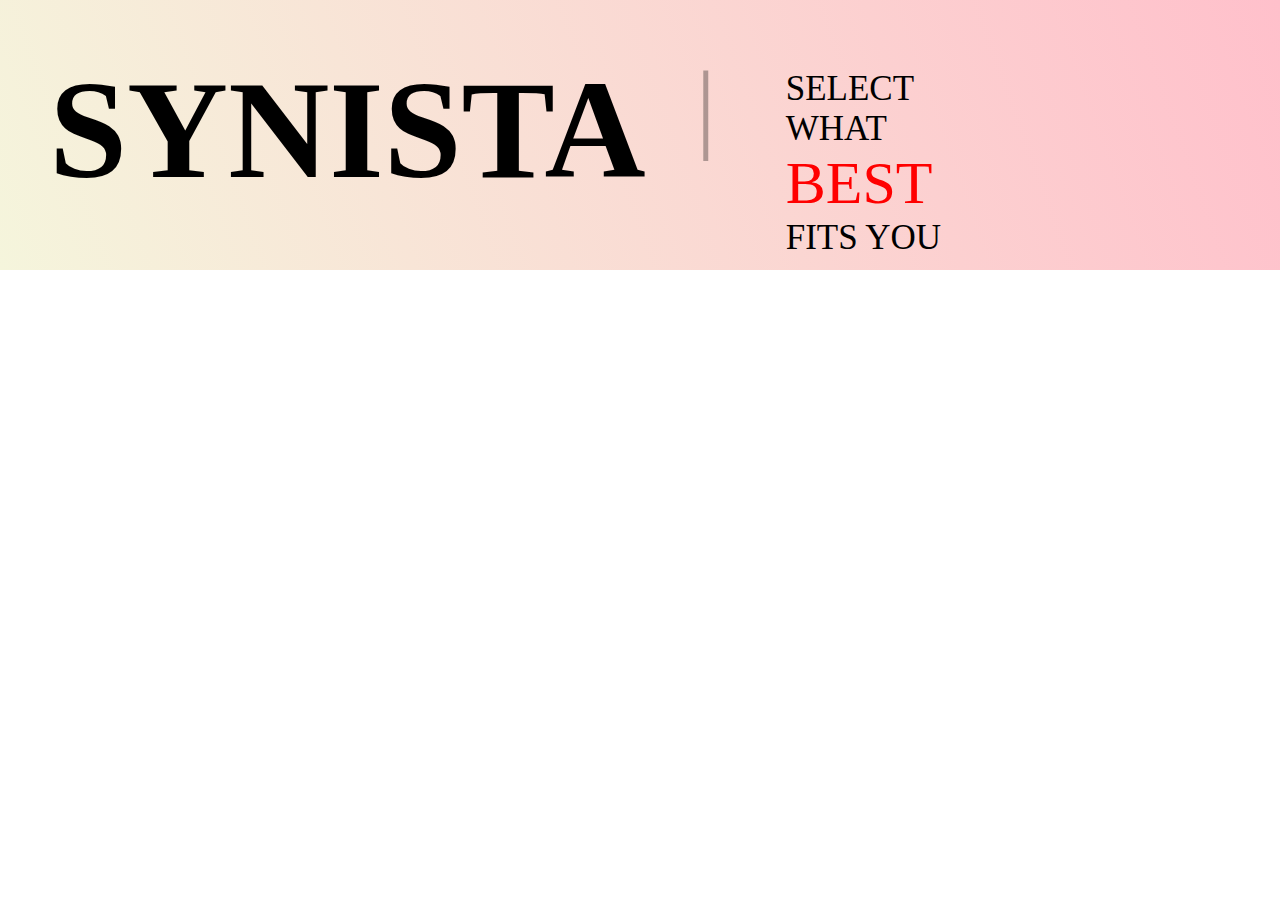
<file: templates/disciplinary.html>
<html>
    <head>
        <title>RECOMMENDATION</title>
        <link rel="stylesheet" href="disciplinary.css">
        <!--<script src="code1.js"></script>-->
        <style>
            *{
                margin:0%;
                padding:0%;
            }
        </style>
    </head>
    <body>
        <div class="back">
            <div class="header">
                <div class ="banner">    
                <div class="name">
                    <h1>SYNISTA</h1>
                </div>
            <div class="line">|</div>
            <div class="years">SELECT WHAT <br><span>BEST</span> FITS YOU</div>
            </div>
            </div>
        </div>
</file>
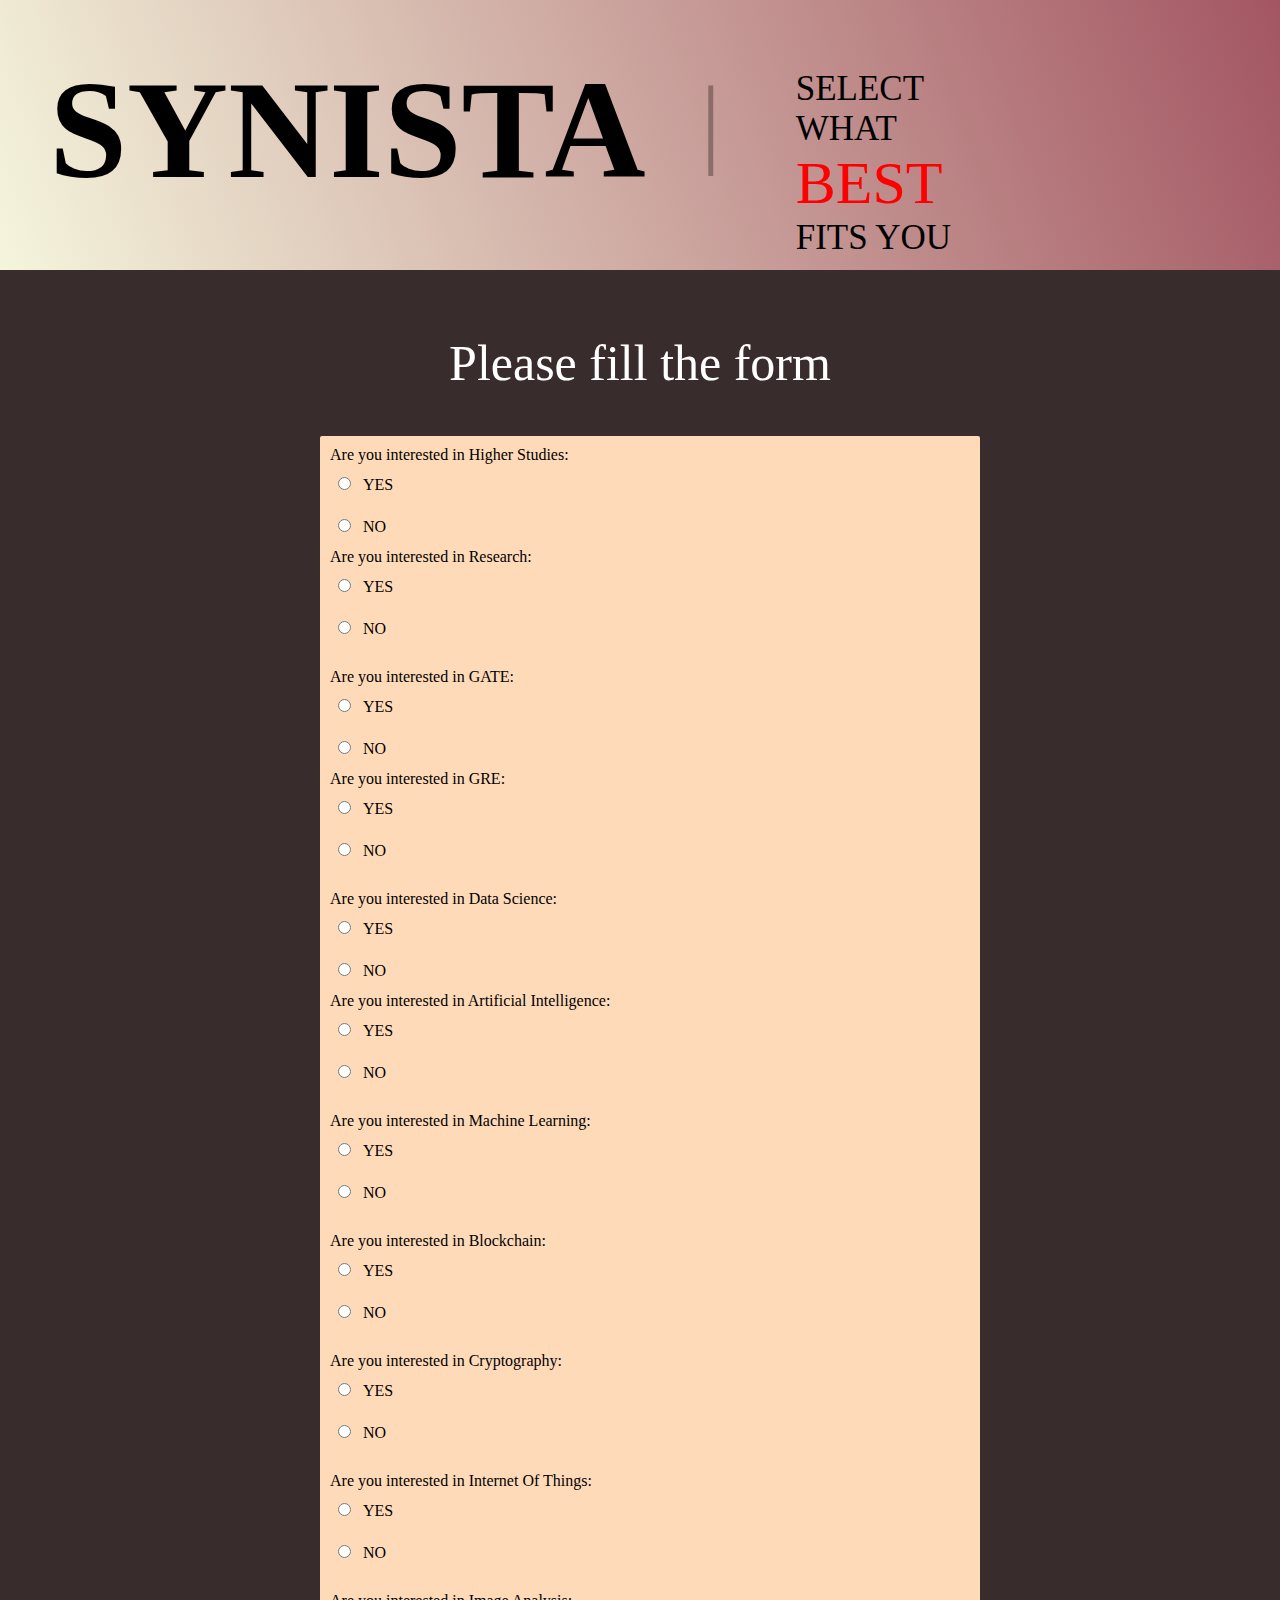
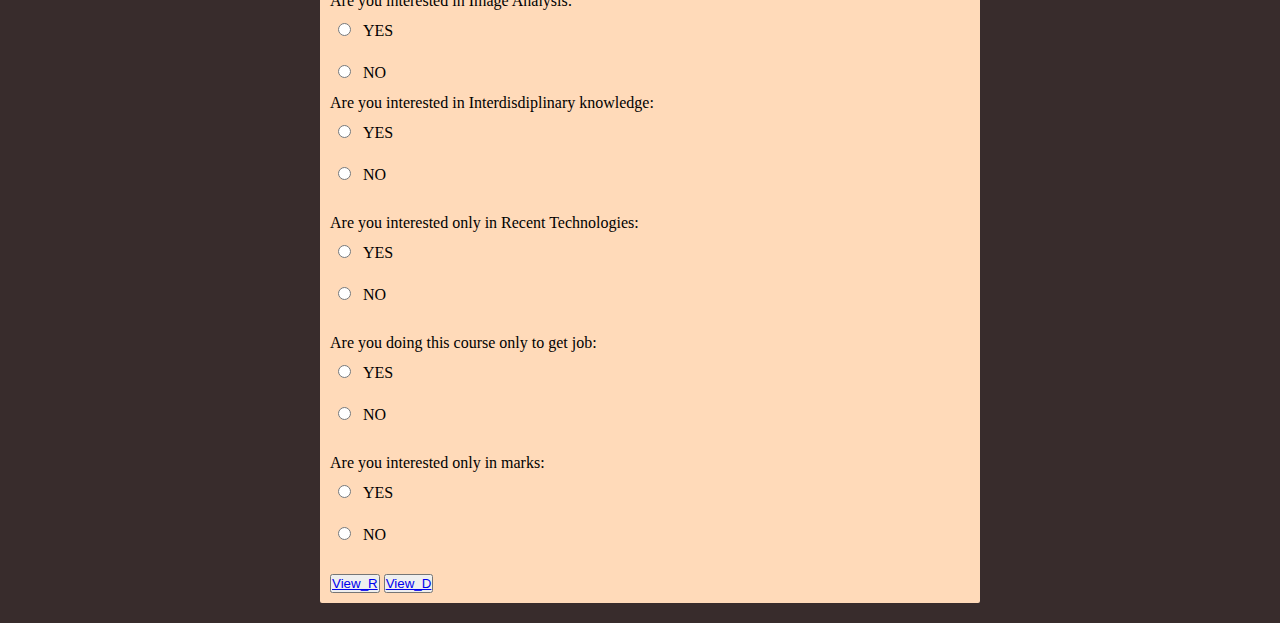
<file: templates/form.html>
<html>
    <head>
        <title>RECOMMENDATION FORM</title>
        <link rel="stylesheet" href="form.css">
        <!-- <script src="form.js"></script> -->
        <style>
          *{
              margin:0%;
              padding:0%;
            }
        </style>
    </head>
    <body>
      <div class="back">
        <div class="header">
            <div class ="banner">
                
                <div class="name">
                    <h1>SYNISTA</h1>
                </div>
                <div class="line">|</div>
                <div class="years">SELECT WHAT <br><span>BEST</span> FITS YOU</div>
            </div>
          </div>
        </div>
        <div class="back1">
          <div class="title">
          Please fill the form
        </div>
        <div class="container">
            <form id="form" name="abc" class="formrec" action="{url_for('View_R')}" method='post'>
                  
                  <!-- <p id="output"></p> -->
                  <p>Are you interested in Higher Studies:</p>
                  <input type="radio" id="hs" name="hs" value="1">
                  <label for="yes">YES</label><br>
                  <input type="radio" id="hs" name="hs" value="0">
                  <label for="no">NO</label><br>

                  <p required>Are you interested in Research:</p>
                  <input type="radio" id="rs" name="rs" value="1">
                  <label for="yes">YES</label><br>
                  <input type="radio" id="rs" name="rs" value="0">
                  <label for="no">NO</label><br>
                  <!-- <p id="ors"></p> -->
                  <br>

                  <p>Are you interested in GATE:</p>
                  <input type="radio" id="gt" name="gt" value="1">
                  <label for="yes">YES</label><br>
                  <input type="radio" id="gt" name="gt" value="0">
                  <label for="no">NO</label><br>
  
                  <p>Are you interested in GRE:</p>
                  <input type="radio" id="ge" name="ge" value="1">
                  <label for="yes">YES</label><br>
                  <input type="radio" id="ge" name="ge" value="0">
                  <label for="no">NO</label><br>

                  <br>
                  <p>Are you interested in Data Science:</p>
                  <input type="radio" id="ds" name="ds" value="1">
                  <label for="yes">YES</label><br>
                  <input type="radio" id="ds" name="ds" value="0">
                  <label for="no">NO</label><br>

                  <p>Are you interested in Artificial Intelligence:</p>
                  <input type="radio" id="ai" name="ai" value="1">
                  <label for="yes">YES</label><br>
                  <input type="radio" id="ai" name="ai" value="0">
                  <label for="no">NO</label><br>
                  <!-- <p id="oai"></p> -->
                  <br>
                  <p>Are you interested in Machine Learning:</p>
                  <input type="radio" id="ml" name="ml" value="1">
                  <label for="yes">YES</label><br>
                  <input type="radio" id="ml" name="ml" value="0">
                  <label for="no">NO</label><br>
                  <!-- <p id="oml"></p> -->
                  <br>
                  <p>Are you interested in Blockchain:</p>
                  <input type="radio" id="bc" name="bc" value="1">
                  <label for="yes">YES</label><br>
                  <input type="radio" id="bc" name="bc" value="0">
                  <label for="no">NO</label><br>
                  
                  <!-- <p id="ods"></p> -->
                  <br>
                  <p>Are you interested in Cryptography:</p>
                  <input type="radio" id="cr" name="cr" value="1">
                  <label for="yes">YES</label><br>
                  <input type="radio" id="cr" name="cr" value="0">
                  <label for="no">NO</label><br>
                  <!-- <p id="ocr"></p> -->
                  <!-- <p id="obc"></p> -->
                  <br>
                  <p>Are you interested in Internet Of Things:</p>
                  <input type="radio" id="iot" name="iot" value="1">
                  <label for="yes">YES</label><br>
                  <input type="radio" id="iot" name="iot" value="0">
                  <label for="no">NO</label><br>
                  <!-- <p id="oiot"></p> -->
                  <br>
                  <p>Are you interested in Image Analysis:</p>
                  <input type="radio" id="ia" name="ia" value="1">
                  <label for="yes">YES</label><br>
                  <input type="radio" id="ia" name="ia" value="0">
                  <label for="no">NO</label><br>

                  <p>Are you interested in Interdisdiplinary knowledge:</p>
                  <input type="radio" id="ik" name="ik" value="1">
                  <label for="yes">YES</label><br>
                  <input type="radio" id="ik" name="ik" value="0">
                  <label for="no">NO</label><br>
                  
                  <br>
                  <p>Are you interested only in Recent Technologies:</p>
                  <input type="radio" id="rt" name="rt" value="1">
                  <label for="yes">YES</label><br>
                  <input type="radio" id="rt" name="rt" value="0">
                  <label for="no">NO</label><br>
                
                  <br>
                  <p>Are you doing this course only to get job:</p>
                  <input type="radio" id="jb" name="jb" value="1">
                  <label for="yes">YES</label><br>
                  <input type="radio" id="jb" name="jb" value="0">
                  <label for="no">NO</label><br>

                  <br>
                  <p>Are you interested only in marks:</p>
                  <input type="radio" id="mk" name="mk" value="1">
                  <label for="yes">YES</label><br>
                  <input type="radio" id="mk" name="mk" value="0">
                  <label for="no">NO</label><br>



                  <!-- <p id="oia"></p> -->
                  <br>
                  <!-- <button>View_R</button>
                  <button>View_D</button> -->
                  <!-- <button onclick="getValue()">View_D</button> -->
                  
                  <button type ="submit"><a href="reading.html" target="_blank">View_R</a></button>
                  
                  <button type ="submit" ><a href="disciplinary.html" target="_blank">View_D</a></button>
            </form>
            <!-- <script type="text/javascript">
              function myfunc(event){
                //event.preventDefault();
                var nam=document.getElementById('fname').value;
                var q1= document.querySelector('input[name="hs"]:checked').value;
                var q2= document.querySelector('input[name="rs"]:checked').value;
                var q3= document.querySelector('input[name="gt"]:checked').value;
                var q4= document.querySelector('input[name="ge"]:checked').value;
                var q5= document.querySelector('input[name="ds"]:checked').value;
                var q6= document.querySelector('input[name="ai"]:checked').value;
                var q7= document.querySelector('input[name="ml"]:checked').value;
                var q8= document.querySelector('input[name="bc"]:checked').value;
                var q9= document.querySelector('input[name="cr"]:checked').value;
                var q10= document.querySelector('input[name="iot"]:checked').value;
                var q11= document.querySelector('input[name="ia"]:checked').value;
                var q12= document.querySelector('input[name="ik"]:checked').value;
                var q13= document.querySelector('input[name="rt"]:checked').value;
                var q14= document.querySelector('input[name="jb"]:checked').value;
                var q15= document.querySelector('input[name="mk"]:checked').value;
                // var q1=document.getElementById("rs").value;
                // var q2=document.getElementById("ai").value;
                // var q3=document.getElementById("ml").value;
                // var q4=document.getElementById("ds").value;
                // var q5=document.getElementById("cr").value;
                // var q6=document.getElementById("bc").value;
                // var q7=document.getElementById("iot").value;
                // var q8=document.getElementById("ia").value;

                // q1.checked ? rs="YES": rs="NO";
                // q2.checked ? ai="YES": ai="NO";
                // q3.checked ? ml="YES": ml="NO";
                // q4.checked ? ds="YES": ds="NO";
                // q5.checked ? cr="YES": cr="NO";
                // q6.checked ? bc="YES": bc="NO";
                // q7.checked ? iot="YES": iot="NO";
                // q8.checked ? ia="YES": ia="NO";
                localStorage.setItem('Is_fname',nam);
                localStorage.setItem('Is_hs', q1);
                localStorage.setItem('Is_rs', q2);
                localStorage.setItem('Is_gt', q3);
                localStorage.setItem('Is_ge', q4);
                localStorage.setItem('Is_ds', q5);
                localStorage.setItem('Is_ai', q6);
                localStorage.setItem('Is_ml', q7);
                localStorage.setItem('Is_bc', q8);
                localStorage.setItem('Is_cr', q9);
                localStorage.setItem('Is_iot', q10);
                localStorage.setItem('Is_ia', q11);
                localStorage.setItem('Is_ik', q12);
                localStorage.setItem('Is_rt', q13);
                localStorage.setItem('Is_jb', q14);
                localStorage.setItem('Is_mk', q15);
              }

              <button type ="submit" onclick="myfunc(event)" required><a href="reading.html" target="_blank">View_R</a></button>
                  
                  <button onclick="myfunc(event)"><a href="disciplinary.html" target="_blank">View_D</a></button>
                  
            </script> -->
          </div>
        </div>
    </body>
</html>



 <!--onclick="ans(event)"-->
</file>
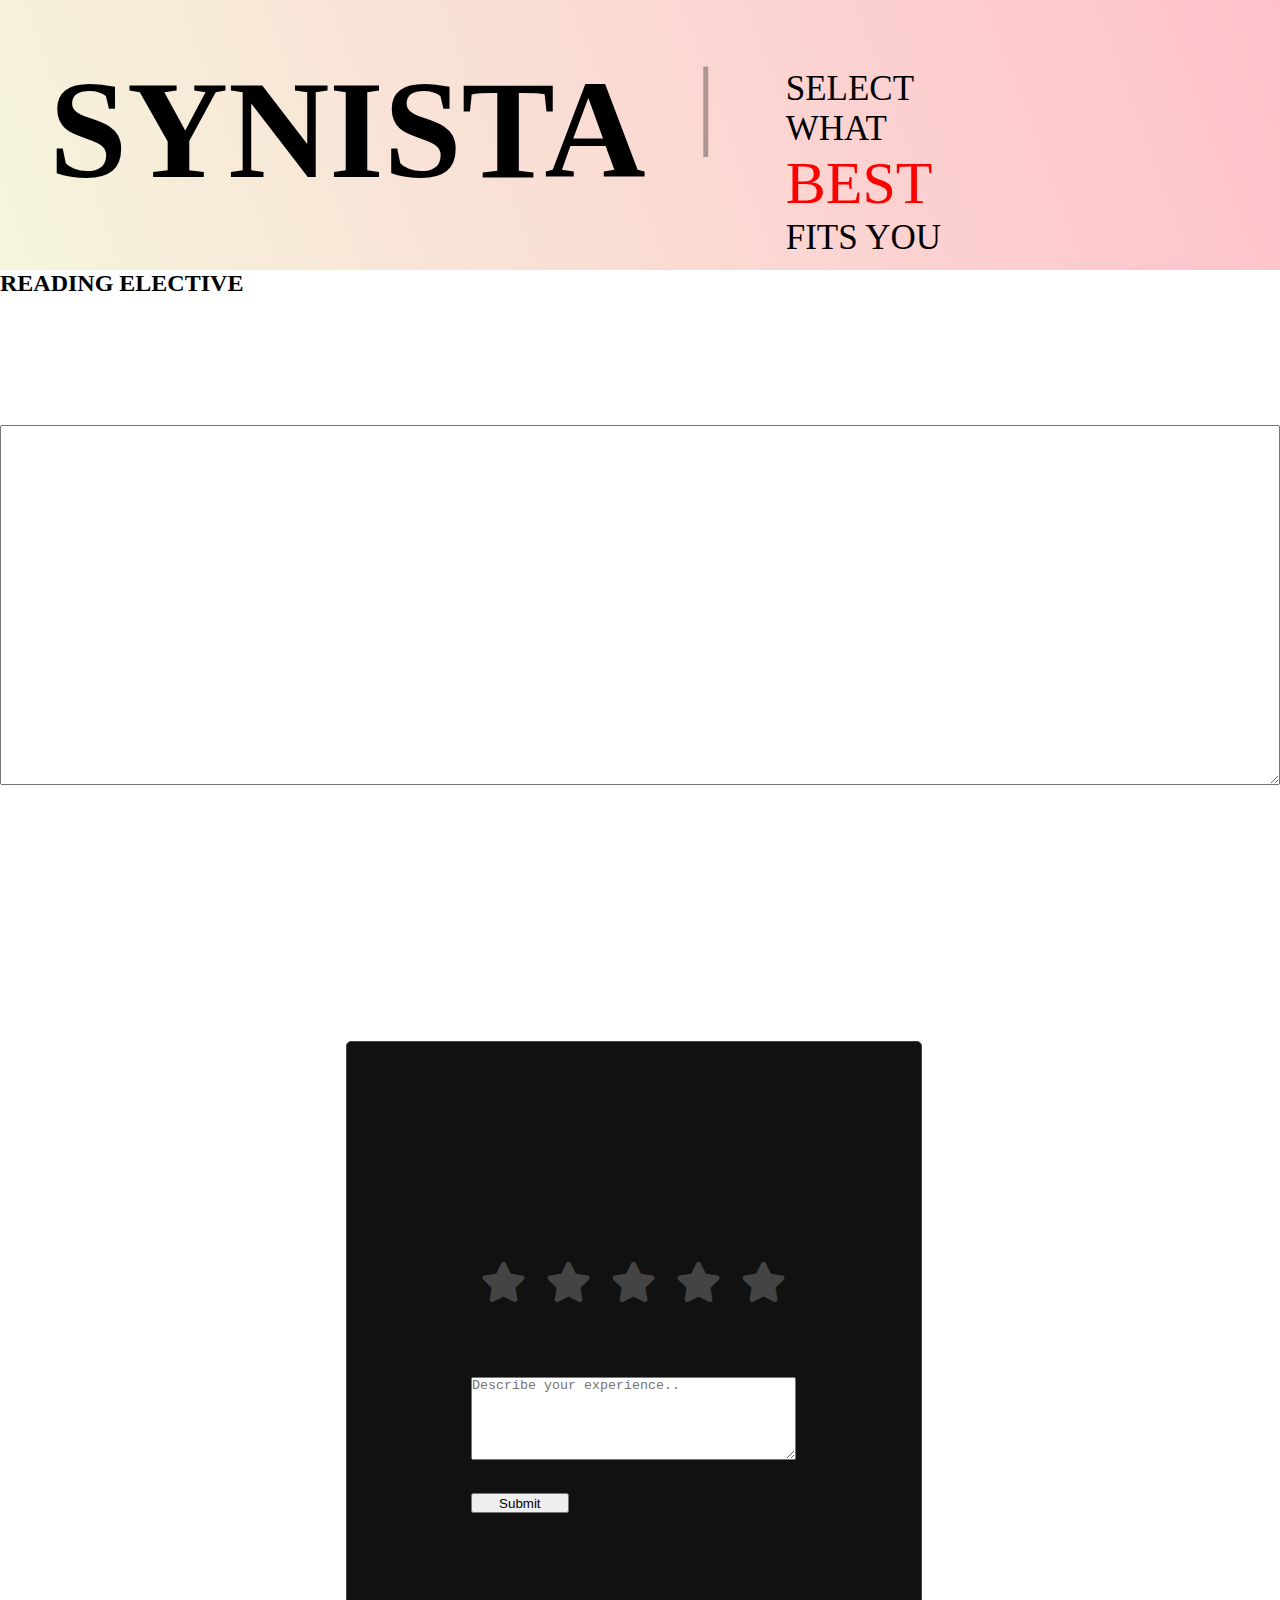
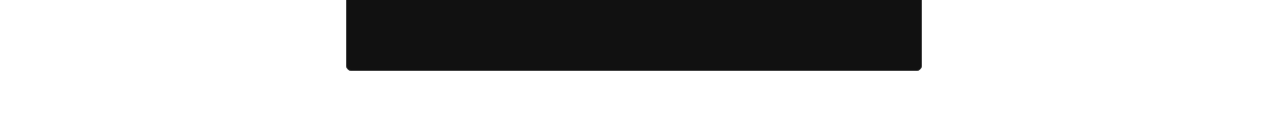
<file: templates/reading.html>
<html>
    <head>
        <link rel="stylesheet" href="reading.css">
        <!--<script src="code1.js"></script>-->
        <meta charset="utf-8">
        <title>Reading Elective</title>
        <link rel="stylesheet" href="https://cdnjs.cloudflare.com/ajax/libs/font-awesome/5.15.3/css/all.min.css"/>
        <style>
            *{
                margin:0%;
                padding:0%;
            }
        </style>
    </head>
    <body>
        <div class="back">
            <div class="header">
                <div class ="banner">    
                <div class="name">
                    <h1>SYNISTA</h1>
                </div>
            <div class="line">|</div>
            <div class="years">SELECT WHAT <br><span>BEST</span> FITS YOU</div>
            </div>
            </div>
        </div> 
      <div class="tb">
        <h2>READING ELECTIVE</h2>
        <textarea cols="30" name="d" style= "margin-top: 10%; height:40%; width: 100%;"></textarea>
      </div>
     <div class="container">
      <div class="post" name="post">
        <div class="text">Thanks for rating us!</div>
        <div class="edit">EDIT</div>
      </div>
      <div class="star-widget" name="star-widget">
        <input type="radio" name="rate" id="rate-5" value="5" >
        <label for="rate-5" class="fas fa-star"></label>
        <input type="radio" name="rate" id="rate-4" value="4">
        <label for="rate-4" class="fas fa-star"></label>
        <input type="radio" name="rate" id="rate-3" value="3">
        <label for="rate-3" class="fas fa-star"></label>
        <input type="radio" name="rate" id="rate-2" value="2">
        <label for="rate-2" class="fas fa-star"></label>
        <input type="radio" name="rate" id="rate-1" value="1">
        <label for="rate-1" class="fas fa-star"></label>
        <form action="#">
          <header></header>
          <div class="box">
            <textarea cols="30" name="desc" style= "margin-top: 10%; height:40%; width: 100%;" placeholder="Describe your experience.."></textarea>
          </div>
          <div class="btn" name="button">
            <button type="submit" onclick="myfunc(event)" style= "margin-top: 10%; height:10%; width: 30%;" >Submit</button>
          </div>
        </form>
      </div>
    </div>
    <script>
        const btn = document.querySelector("button");
        const post = document.querySelector(".post");
        const widget = document.querySelector(".star-widget");
        const editBtn = document.querySelector(".edit");
        btn.onclick = ()=>{
          widget.style.display = "none";
          post.style.display = "block";
          editBtn.onclick = ()=>{
            widget.style.display = "block";
            post.style.display = "none";
          }
          return false;
        }
      </script>
    </body>
</html>
</file>
<file: templates/disciplinary.css>
.back{
    background: linear-gradient(70deg, beige, pink);
    overflow: hidden;

}
.header{
    display:flex;
    justify-content:flex-start;
    height:30%;
    width:100%;
}
.header>.banner{
    height:25%;
    width:80%;
    display:flex;
    justify-content:flex-start;
    margin:0.5%;
    padding:1%;
}
.header>.banner>.years{
    font-size:35px;
    color:black;
    height:90%;
    width:40%;
    top:80px;
    padding:50px;
}
.years>span{
    color:red;
    font-size:60px;
}

.header>.banner>.name{
    font-weight: bolder;
    top:0px;
    left:30%;
    padding:30px;
    text-align:left;
    font-size:70px;
}
 .header>.banner> .line{
    color:black;
    margin:10px;
    padding:10px;
    top:15%;
    position:relative;
    font-size:100px;
    height:90%;
    opacity:0.3;
}
.heading{
    top:5px;
    /*margin-top:5%;*/
    text-align:center;
    color:black;
    font-size:50px;
}
</file>
<file: templates/form.css>
.back{
    background: linear-gradient(70deg, beige, rgb(163, 86, 98));
    overflow: hidden;

}
.header{
    display:flex;
    justify-content:flex-start;
    height:30%;
    width:100%;
}
.header>.banner{
    height:25%;
    width:80%;
    display:flex;
    justify-content:flex-start;
    margin:0.5%;
    padding:1%;
}
.header>.banner>.years{
    font-size:35px;
    color:black;
    height:90%;
    width:40%;
    top:80px;
    padding:50px;
}
.years>span{
    color:red;
    font-size:60px;
}

.header>.banner>.name{
    font-weight: bolder;
    top:0px;
    left:30%;
    padding:30px;
    text-align:left;
    font-size:70px;
}
 .header>.banner> .line{
    color:black;
    margin:15px;
    padding:10px;
    top: 30%;
    position:relative;
    font-size:100px;
    height:90%;
    opacity:0.3;
}

/*input[type=text], select, textarea{
    width: 100%;
    padding: 20px;
    border: 1px solid #ccc;
    border-radius: 4px;
    box-sizing: border-box;
    resize: vertical;
  }*/
  .back1{
    background: rgb(56, 44, 44);
    overflow: hidden;

}
.title{
    /*font-weight: bolder;*/
    top:5px;
    margin-top:5%;
    text-align:center;
    color:white;
    font-size:50px;   
}
  /* Style the label to display next to the inputs */
  label {
    padding: 12px 12px 12px 0;
    display: inline-block;
  }
  
  /* Style the submit button */
  input[type=submit] {
    background-color: #04AA6D;
    color: white;
    padding: 12px 20px;
    border: none;
    border-radius: 4px;
    cursor: pointer;
    float: right;
  }
  
  /* Style the container */
  .container {
    border-radius: 2px;
    background-color:peachpuff;
    padding: 10px;
    left:10%;
    bottom:20px;
    right:10px;
    width: 50%;
    margin-top:5%;
    margin-left: 15%;
    position: relative;
    /*justify-content: flex-start;*/
    align-items: center;
  }
/*   
   Floating column for labels: 25% width
  .col-25 {
    float: right;
    width: 70%;
    margin-top: 18px;
    font-size: larger;
    font-weight: bold;
  }

  .col-75 {
    float: right;
    width: 65%;
    margin-top: 15px;
    font-weight: bold
  }
  

  .row:after {
    content: "";
    display: table;
    clear: both;
  } */
  /* Responsive layout - when the screen is less than 600px wide, make the two columns stack on top of each other instead of next to each other */
  @media screen and (max-width: 600px) {
    .col-25, .col-75, input[type=submit] {
      width: 100%;
      margin-top: 0;
    }
  }
</file>
<file: templates/reading.css>
.back{
    background: linear-gradient(70deg, beige, pink);
    overflow: hidden;

}
.header{
    display:flex;
    justify-content:flex-start;
    height:30%;
    width:100%;
}
.header>.banner{
    height:25%;
    width:80%;
    display:flex;
    justify-content:flex-start;
    margin:0.5%;
    padding:1%;
}
.header>.banner>.years{
    font-size:35px;
    color:black;
    height:90%;
    width:40%;
    top:80px;
    padding:50px;
}
.years>span{
    color:red;
    font-size:60px;
}

.header>.banner>.name{
    font-weight: bolder;
    top:0px;
    left:30%;
    padding:30px;
    text-align:left;
    font-size:70px;
}
 .header>.banner> .line{
    color:black;
    margin:10px;
    padding:10px;
    top:15%;
    position:relative;
    font-size:100px;
    height:90%;
    opacity:0.3;
}
.heading{
    top:5px;
    /*margin-top:5%;*/
    text-align:center;
    color:black;
    font-size:50px;
}

@import url('https://fonts.googleapis.com/css?family=Poppins:400,500,600,700&display=swap');
*{
  margin: 0;
  padding: 0;
  box-sizing: border-box;
  /* font-family: 'Poppins', sans-serif; */
}
/* html,body{
  display: grid;
  height: 100%;
  place-items: center;
  text-align: center;
  background: #000;
} */
.container{
  position: relative;
  margin-top: 20%;
  width: 45%;
  height: 70%;
  margin-bottom: 5%;
  margin-left: 27%;
  background: #111;
  padding: 20px 30px;
  border: 1px solid #444;
  border-radius: 5px;
  display: flex;
  align-items: center;
  justify-content: center;
  flex-direction: column;
  font-family: cursive;
}
.container .post{
  display: none;
}
.container .text{
  font-size: 25px;
  color: #666;
  font-weight: 500;
  font-family: cursive;
}
.container .edit{
  position: absolute;
  right: 10px;
  top: 5px;
  font-size: 16px;
  color: #666;
  font-weight: 500;
  cursor: pointer;
}
.container .edit:hover{
  text-decoration: underline;
}
.container.star-widget.box{
    margin-top: 10%;
} 

.container .star-widget input{
  display: none;
  
}
.star-widget label{
  font-size: 40px;
  color: #444;
  padding: 10px;
  margin-bottom: 10%;
  float: right;
  transition: all 0.2s ease;
}
input:not(:checked) ~ label:hover,
input:not(:checked) ~ label:hover ~ label{
  color: #fd4;
}
input:checked ~ label{
  color: #fd4;
  margin-bottom: 10%;
}
input#rate-5:checked ~ label{
  color: #fe7;
  text-shadow: 0 0 20px #952;
}
#rate-1:checked ~ form header:before{
  content: "I just hate it 😡";
  color: white;
  margin-bottom: 10%;
  font-size: 150%;
}
#rate-2:checked ~ form header:before{
  content: "I don't like it 😕";
  color: white;
  margin-bottom: 10%;
  font-size: 150%;
}
#rate-3:checked ~ form header:before{
  content:"I just like it 😀"; 
  color: white;
  margin-bottom: 10%;
  font-size: 150%;
}
#rate-4:checked ~ form header:before{
  content: "It is awesome 🤩";
  color: white;
  margin-bottom: 10%;
  font-size: 150%;
}
#rate-5:checked ~ form header:before{
  content: "I just love it 😍";
  color: white;
  margin-bottom: 10%;
  font-size: 150%;
}
</file>
